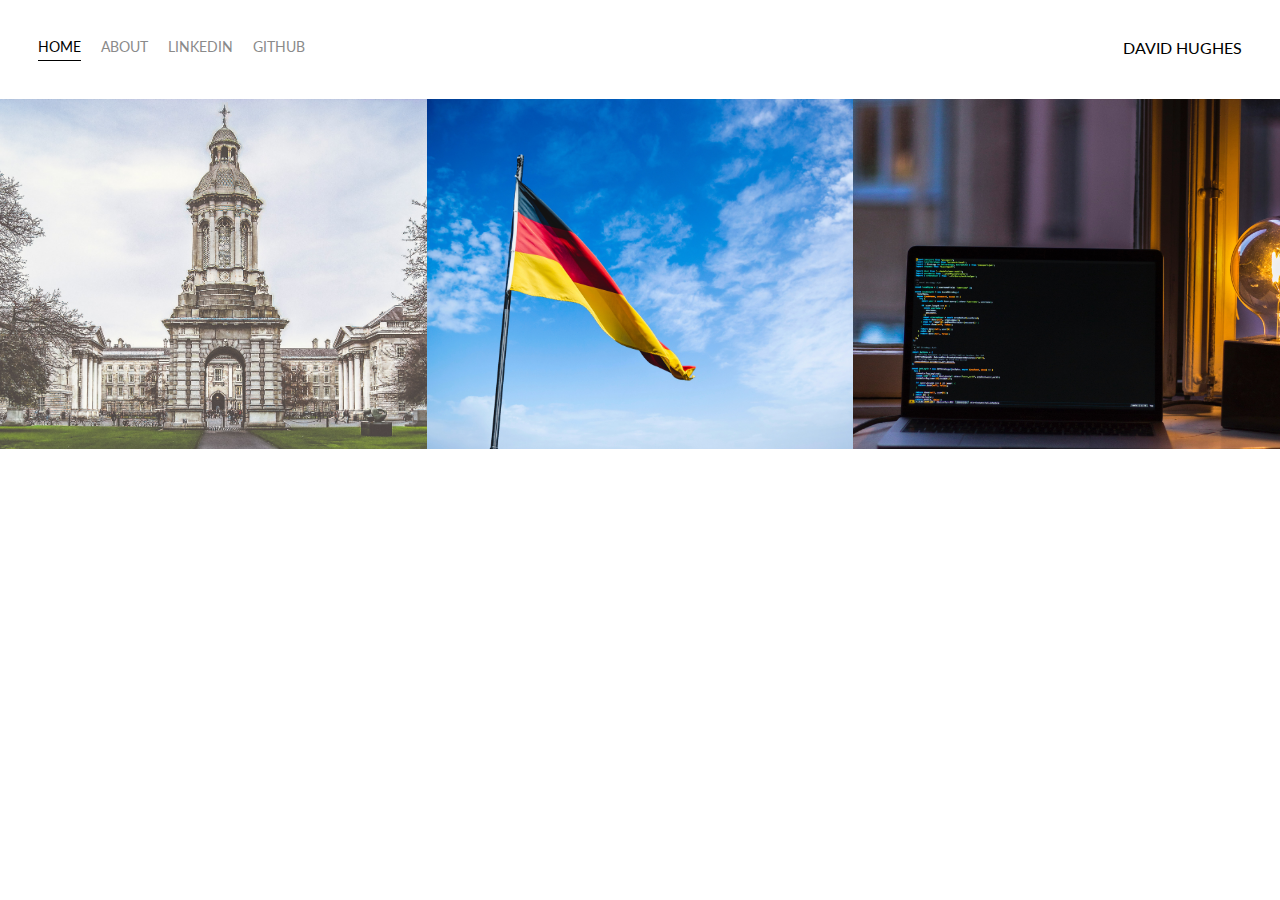
<file: index.html>
<!DOCTYPE html>
<html>
<head>
	<meta charset="utf-8" />
	<title>Portfolio Homepage</title>
	<link href="https://fonts.googleapis.com/css2?family=Lato&display=swap" rel="stylesheet">
	<link rel="stylesheet" href="styles.css">
</head>
<body>
	<div class="container">
		<div class="nav-wrapper">
			<div class="left-side">
				<div class="nav-link-wrapper active-nav-link">
					<a href="index.html">Home</a>
				</div>

				<div class="nav-link-wrapper">
					<a href="about.html">About</a>
				</div>

				<div class="nav-link-wrapper">
					<a href="https://linkedin.com/in/david-hughes-7933a119a/">LinkedIn</a>
				</div>

				<div class="nav-link-wrapper">
					<a href="https://github.com/hughesd9">Github</a>
				</div>
			</div>
			
			<div class="right-side">
				<div class="brand">
	    				<div> DAVID HUGHES</div>
				</div>
			</div>
		</div>
		
		<div class="content-wrapper">
			<div class="portfolio-items-wrapper">
			
				<div class="portfolio-item-wrapper">
					<div class="portfolio-img-background" style="background-image:url(images/tcd.jpg)"></div>
					
					<div class="img-text-wrapper">
						
					
						<div class="subtitle">
							I studied Computer Science, German and Linguitics at Trinity College Dublin 
						</div>
					</div>
				</div>
				
				<div class="portfolio-item-wrapper">
					<div class="portfolio-img-background" style="background-image:url(images/germany.jpg)"></div>
					<div class="img-text-wrapper">
						
					
						<div class="subtitle">
							As part of my degree, I spent a year abroad in Stuttgart, Germany and studied modules in Computational Linguistics
						</div>
					</div>
				</div>

				<div class="portfolio-item-wrapper">
					<div class="portfolio-img-background" style="background-image:url(images/coding.jpg)"></div>
					<div class="img-text-wrapper">
						
					
						<div class="subtitle">
							I have experience coding in several languages which include Java, Python, MySQL. I am currently learning HTML, CSS and Javascript
						</div>
					</div>
				</div>

					
				
				
			</div>
		</div>
    	</div>
</body>

<script>
	const portfolioItems = document.querySelectorAll('.portfolio-item-wrapper')
	
	portfolioItems.forEach(portfolioItem => {
		portfolioItem.addEventListener('mouseover', () => {
			portfolioItem.childNodes[1].classList.add('img-darken');
		})
		portfolioItem.addEventListener('mouseout', () => {
			portfolioItem.childNodes[1].classList.remove('img-darken');
		})
	})
</script>

</html>
</file>
<file: styles.css>
/*Master styles*/

body{
	font-family:"Lato", sans-serif;
	margin: 0px;
}

.container{
	display: grid;
	grid-template-columns: 1fr;
}

/*Nav styles*/
.nav-wrapper{
	display: flex;
	justify-content: space-between;
	padding: 38px;
}

.left-side{
	display: flex;
}

.nav-wrapper > .left-side > div{
	margin-right: 20px;
	font-size: 0.9em;
	text-transform: uppercase;
}

.nav-link-wrapper{
	height: 22px;
	border-bottom: 1px solid transparent;
	transition:border-bottom 0.5s;
}

.nav-link-wrapper a{
	color: #8a8a8a;
	text-decoration: none;
	transition: color 0.5s;
}

.nav-link-wrapper:hover{
	border-bottom: 1px solid black;
}

.nav-link-wrapper a:hover{
	color: black;
}

.active-nav-link{
	border-bottom: 1px solid black;
}

.active-nav-link a{
	color: black !important;
}

/*Portfolio styles*/

.portfolio-items-wrapper{
	display: grid;
	grid-template-columns: 1fr 1fr 1fr;
}

.portfolio-item-wrapper{
	position: relative;
}

.portfolio-img-background{
	height: 350px;
	width: 100%;
	background-size: cover;
	background-position: center;
	background-repeat: no-repeat;
}

.img-text-wrapper{
	position: absolute;
	top: 0;
	display: flex;
	flex-direction: colimn;
	justify-content: center;
	align-items: center;
	height: 100%;
	text-align: center;
	padding-left: 100px;
	padding-right: 100px;
	
}

.logo-wrapper img{
	width: 50%;
	margin-bottom: 20px;
}

.img-text-wrapper .subtitle{
	transition: 1s;
	font-weight: 600;
	color: transparent;
}

.img-text-wrapper:hover .subtitle{
	font-weight: 600;
	color: lightseagreen;
}

.img-darken{
	transition: 1s;
	filter: brightness(10%);
}

/*About page*/
.two-column-wrapper{
	display: grid;
	grid-template-columns: 1fr 1fr;
}

.profile-image-wrapper img{
	width: 100%;
}

.profile-content-wrapper{
	padding: 30px;
}

.profile-content-wrapper h1{
	color: green;
}
</file>
